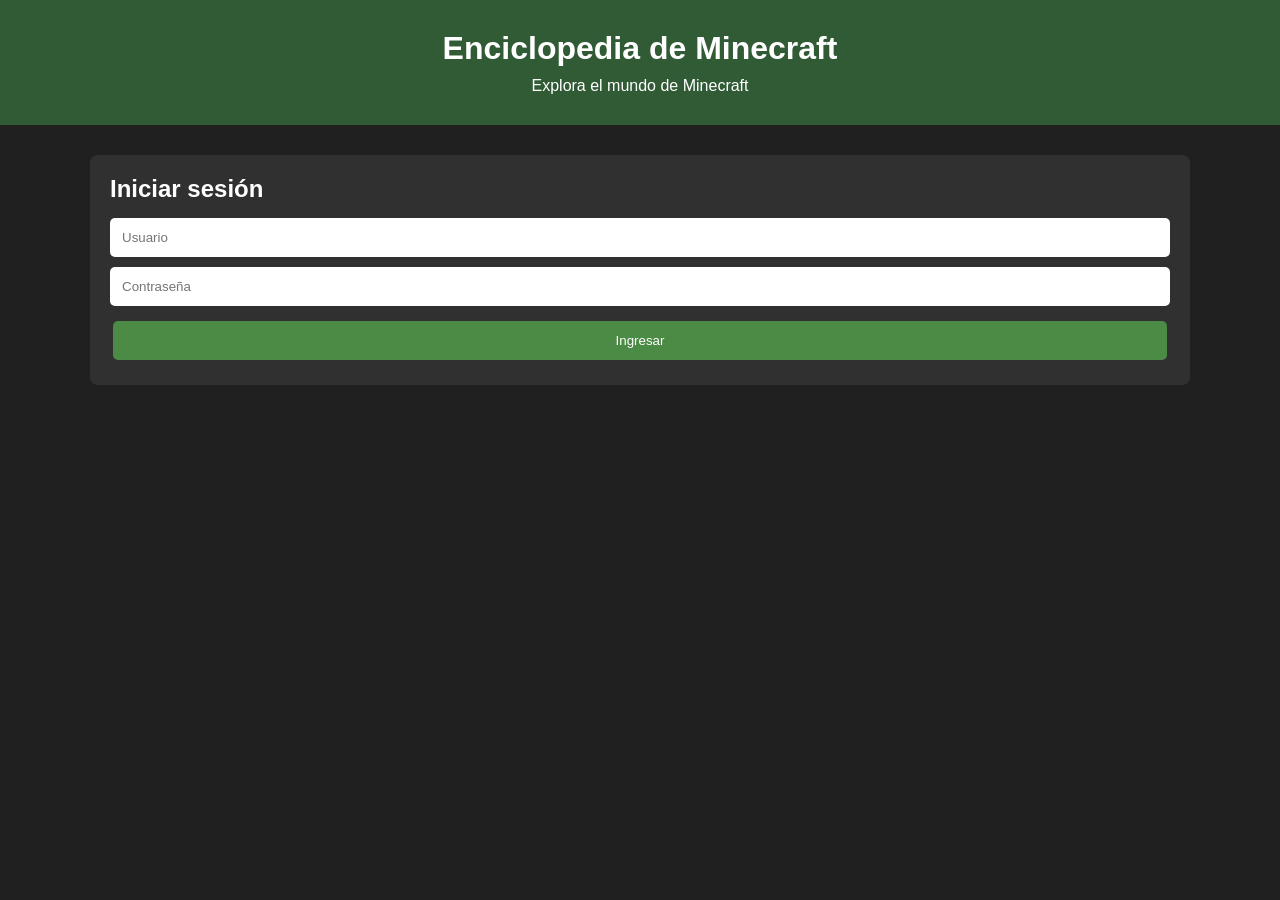
<file: index.html>
<!DOCTYPE html>
<html lang="es">
<head>
    <meta charset="UTF-8">
    <meta name="viewport" content="width=device-width, initial-scale=1.0">
    <title>Enciclopedia deMinecraft</title>
    <link rel="stylesheet" href="css/estilos.css">
</head>
<body>

    <header>
        <h1>Enciclopedia de Minecraft</h1>
        <p>Explora el mundo de Minecraft</p>
    </header>

    <main>
        <section class="busqueda">
            <h2>Iniciar sesión</h2>

            <form onsubmit="iniciarSesion(event)">
                <input type="text" id="inputUser"
                    placeholder="Usuario" required>

                <input type="password" id="inputPass"
                    placeholder="Contraseña" required>

                <button type="submit">Ingresar</button>

                <p id="errorMsg" class="d-none">
                    Usuario o contraseña incorrectos.
                </p>
            </form>
        </section>
    </main>

    <script src="js/login.js"></script>
    <script>
        saltarLoginSiAutenticado();
    </script>

</body>
</html>
</file>
<file: css/estilos.css>
* {
    margin: 0;
    padding: 0;
    box-sizing: border-box;
}

body {
    font-family: Arial, sans-serif;
    background-color: #202020;
    color: white;
}

header {
    background-color: #315b35;
    text-align: center;
    padding: 30px;
}

header h1 {
    margin-bottom: 10px;
}

header button {
    margin-top: 15px;
}

main {
    width: 90%;
    max-width: 1100px;
    margin: 30px auto;
}

.busqueda {
    background-color: #303030;
    padding: 20px;
    border-radius: 8px;
    margin-bottom: 30px;
}

.busqueda h2 {
    margin-bottom: 15px;
}

input, select, button {
    padding: 12px;
    margin: 5px 3px;
    border: none;
    border-radius: 5px;
}

input {
    width: 50%;
}

button {
    background-color: #4b8b45;
    color: white;
    cursor: pointer;
}

button:hover {
    background-color: #386c35;
}

.contenedor {
    display: grid;
    grid-template-columns: repeat(auto-fit, minmax(220px, 1fr));
    gap: 20px;
    margin-top: 20px;
}

.tarjeta {
    background-color: #303030;
    padding: 20px;
    border-radius: 8px;
    border: 1px solid #454545;
}

.tarjeta h3 {
    color: #83c779;
    margin-bottom: 12px;
}

.tarjeta p {
    margin-bottom: 8px;
    color: #dddddd;
    line-height: 1.4;
}

footer {
    text-align: center;
    padding: 25px;
    margin-top: 40px;
    background-color: #303030;
}

footer a {
    color: #83c779;
    text-decoration: none;
}

.d-none {
    display: none;
}

#errorMsg {
    color: #ff7777;
    margin-top: 12px;
}

form {
    display: flex;
    flex-direction: column;
    gap: 10px;
}

form input {
    width: 100%;
    margin: 0;
}

@media (max-width: 600px) {
    input {
        width: 100%;
    }

    select, button {
        width: 100%;
        margin: 5px 0;
    }
}
</file>
